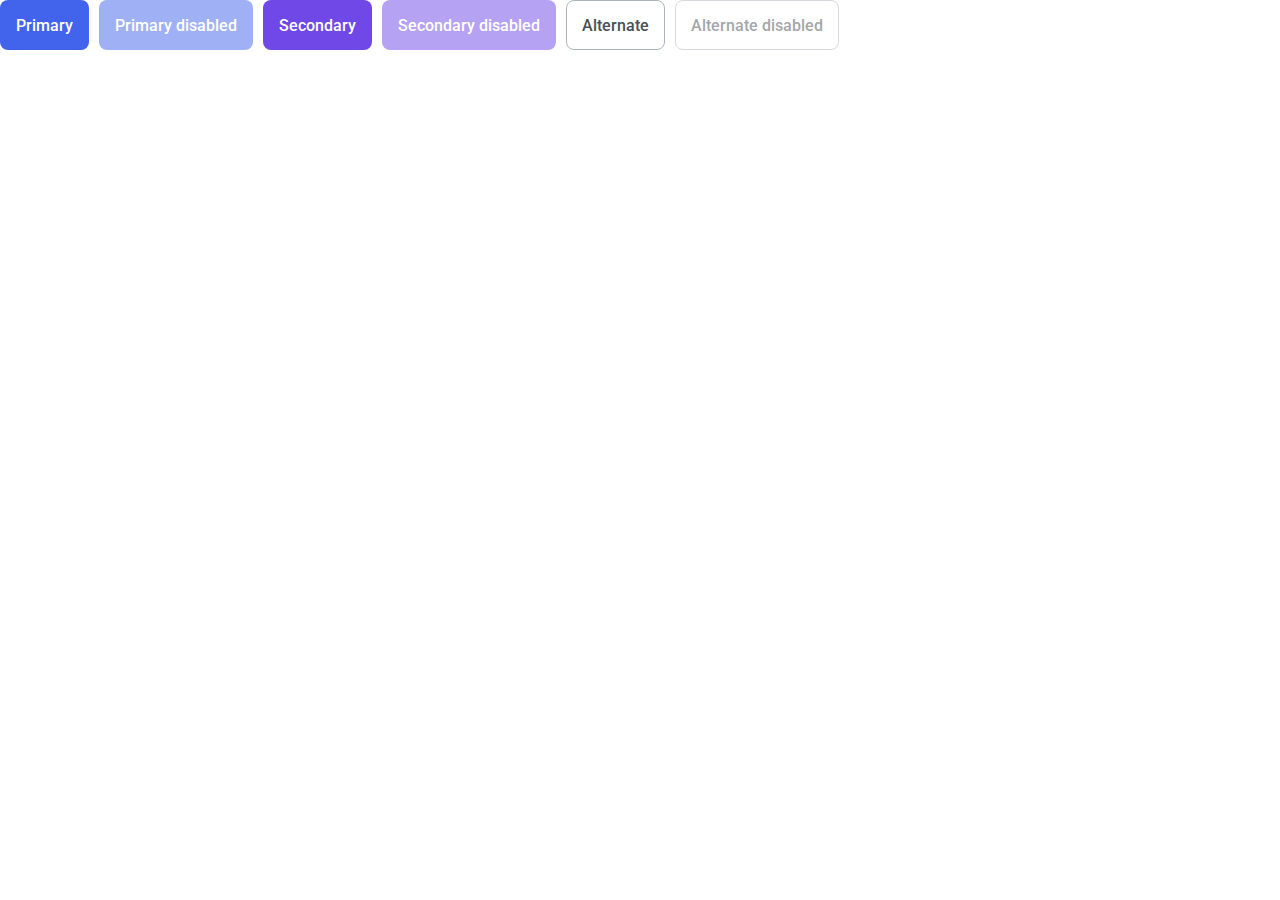
<file: 03-lection1/01-button/index.html>
<!DOCTYPE html>
<!-- Страница с кнопкой -->
<html lang="ru">
    <head>
        <link rel="stylesheet" href="../../assets/css/main.css">
        <link rel="stylesheet" href="./button.css">
    </head>
    <body>
        <div style="display: flex; gap: 10px; flex-wrap: wrap;">
            <button class="button button__primary">Primary</button>
            <button class="button button__primary button_disabled">Primary disabled</button>
            <button class="button button__secondary">Secondary</button>
            <button class="button button__secondary button_disabled">Secondary disabled</button>
            <button class="button button__alternate">Alternate</button>
            <button class="button button__alternate button_disabled">Alternate disabled</button>
        </div>
    </body>
</html>
</file>
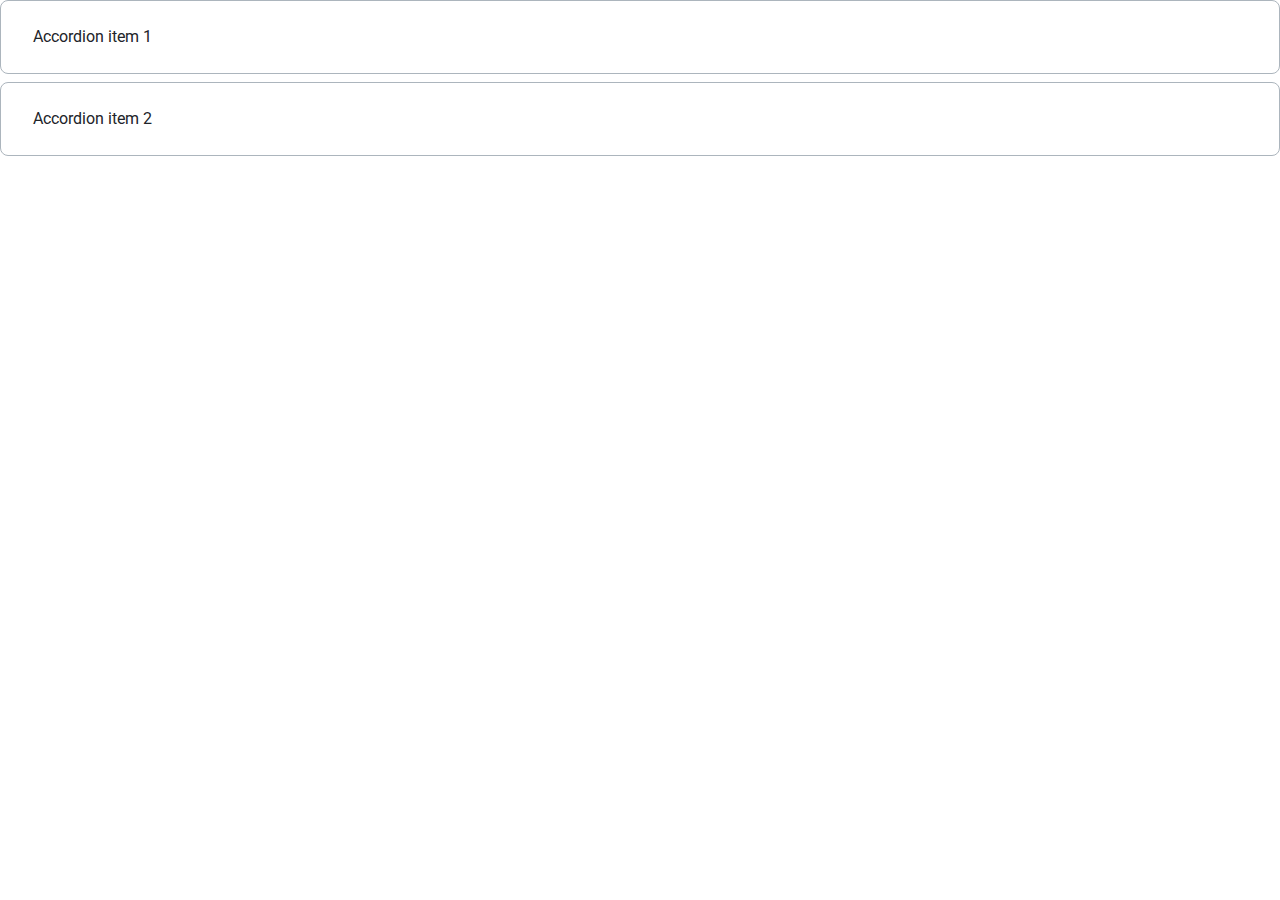
<file: 03-lection1/02-accordion/index.html>
<!DOCTYPE html>
<!-- Страница с аккордеоном -->
<html lang="ru">
    <head>
        <link rel="stylesheet" href="../../assets/css/main.css">
        <link rel="stylesheet" href="./accordion.css">
    </head>
    <body>
        <div class="accordion">
            <details class="accordion__item">
                <summary class="accordion__summary">
                    Accordion item 1
                </summary>
                <div class="accordion__content">
                    <p class="accordion__text">
                        Amet minim mollit non deserunt ullamco est sit aliqua dolor do amet sint.
                        Velit officia consequat duis enim velit mollit.
                        Exercitation veniam consequat sunt nostrud amet.
                    </p>
                </div>
            </details>
            <details class="accordion__item">
                <summary class="accordion__summary">
                    Accordion item 2
                </summary>
                <div class="accordion__content">
                    <p class="accordion__text">
                        Amet minim mollit non deserunt ullamco est sit aliqua dolor do amet sint.
                        Velit officia consequat duis enim velit mollit.
                        Exercitation veniam consequat sunt nostrud amet.
                    </p>
                </div>
            </details>
        </div>
    </body>
</html>
</file>
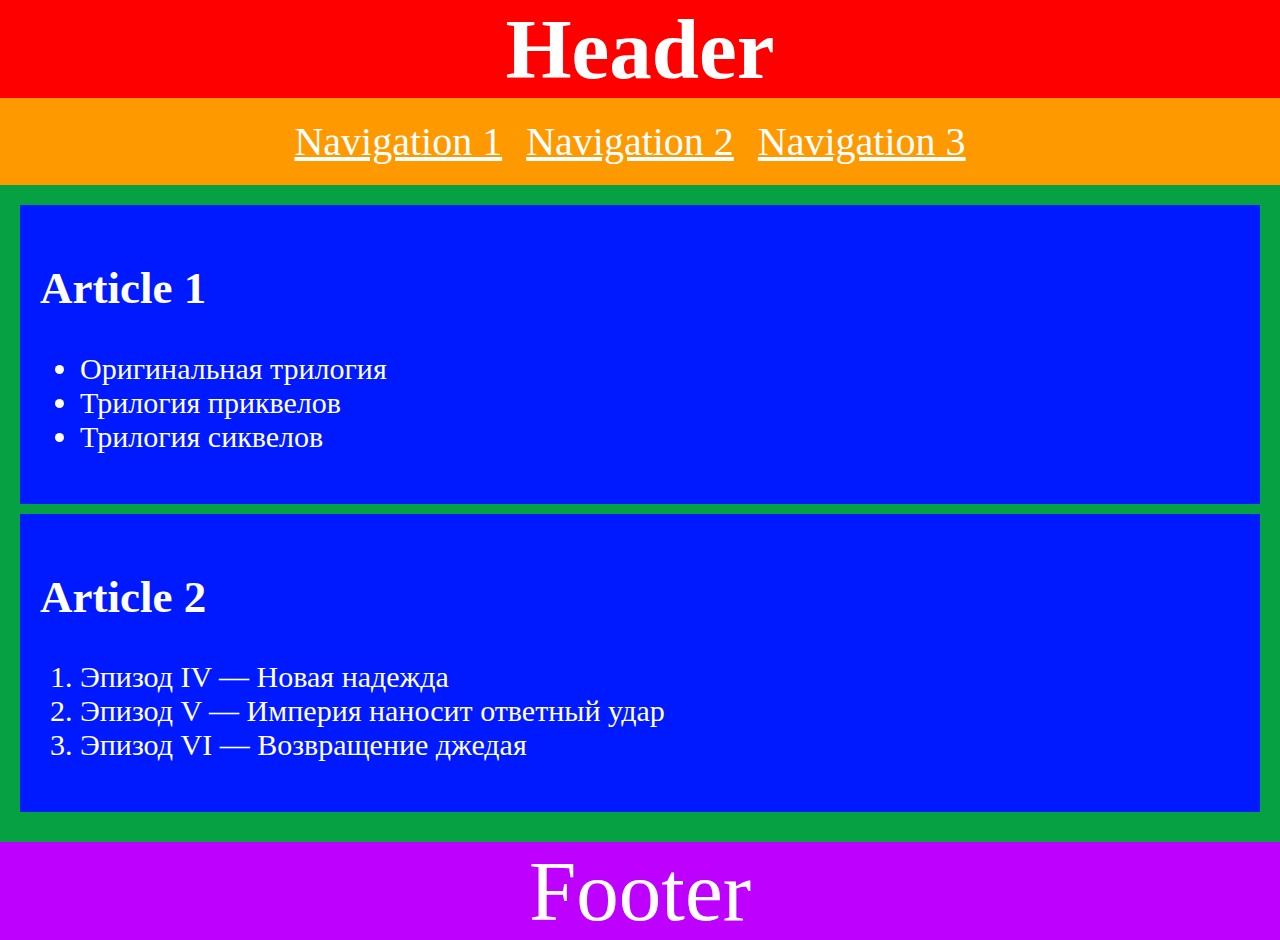
<file: 02-dz0/01-semantic-mockup/solution.html>
<!DOCTYPE html>
<html lang="ru">
  <head>
    <meta charset="utf-8">
    <title>Семантическая разметка страницы</title>
    <style>
      body {
        color: white;
        margin: 0;
      }

      .header {
        background: #FF0000;
        text-align: center;
      }

      .title {
        font-size: 85px;
        margin: 0;
      }

      .navigation {
        background: #FF9900;
        padding: 20px;
      }

      .link {
        font-size: 40px;
        color: white;
        margin-right: 20px;
      }

      .main {
        background: #05A143;
        padding: 20px;
      }

      .article {
        background: #001AFF;
        padding: 20px;
        font-size: 30px;
        margin-bottom: 10px;
      }

      .footer {
        background: #BD00FF;
        text-align: center;
        font-size: 85px;
      }
    </style>
  </head>
  <body>
    <header class="header">
      <h1 class="title">Header</h1>
      <nav class="navigation">
        <a class="link" href="#">Navigation 1</a>
        <a class="link" href="#">Navigation 2</a>
        <a class="link" href="#">Navigation 3</a>
      </nav>
    </header>
    <main class="main">
      <article class="article">
        <h2>Article 1</h2>
        <ul>
          <li>Оригинальная трилогия</li>
          <li>Трилогия приквелов</li>
          <li>Трилогия сиквелов</li>
        </ul>
      </article>
      <article class="article">
        <h2>Article 2</h2>
        <ol>
          <li>Эпизод IV — Новая надежда</li>
          <li>Эпизод V — Империя наносит ответный удар	</li>
          <li>Эпизод VI — Возвращение джедая</li>
        </ol>
      </article>
    </main>
    <footer class="footer">Footer</footer>
  </body>
</html>
</file>
<file: 03-lection1/01-button/button.css>
/* Стилизация кнопки */

.button {
    padding: 15px 15px 14px 15px;
    border-radius: 8px;
    border: 1px solid transparent;

    font-style: normal;
    font-weight: 500;
    font-size: 16px;
    line-height: 19px;
    text-align: center;
    transition: opacity 200ms ease-in-out, background 200ms ease-in-out;
}

.button__primary {
    color: var(--white);
    background: var(--primary);
}

.button__primary:not(.button_disabled):hover {
    background: var(--primary-hover);
    cursor: pointer;
}

.button__secondary {
    color: var(--white);
    background: var(--secondary);
}

.button__secondary:not(.button_disabled):hover {
    background: var(--secondary-hover);
    cursor: pointer;
}

.button__alternate {
    color: var(--grey-4);
    background: var(--white);
    border: 1px solid var(--grey-3);
}

.button__alternate:not(.button_disabled):hover {
    background: var(--white);
    border: 1px solid var(--black);
    cursor: pointer;
}

.button_disabled {
    opacity: 0.5;
    pointer-events: none;
}
</file>
<file: 03-lection1/02-accordion/accordion.css>
/* Стилизация аккордеона */

.accordion {}

.accordion__item {
    border: 1px solid #ACB5BD;
    box-sizing: border-box;
    border-radius: 8px;

    margin-bottom: 8px;
}

.accordion__item:last-child {
    margin-bottom: 0;
}

.accordion__summary {
    display: block;
    /* padding, а не margin, так как хотим, чтобы область оставалась кликабельной */
    padding: 24px 32px;
    cursor: pointer;
    outline: none;

    font-size: 16px;
    line-height: 24px;
    color: #212429;
}

.accordion__item[open] .accordion__summary {
    padding-bottom: 16px;
}

.accordion__summary::-webkit-details-marker {
    display: none;
}

.accordion__content {
    padding: 0 32px 32px;
}

.accordion__text {
    margin: 0;

    font-size: 16px;
    line-height: 24px;
    color: #495057;
}
</file>
<file: assets/css/main.css>
@import './normalize.css';
@import '../fonts/fonts.css';

:root {
    --white: #ffffff;
    --black: #212429;
    --pink: #F784AD;
    --purple: #7048E8;
    --blue: #374FC7;
    --red: #F03D3E;
    --grey-1: #F8F9FA;
    --grey-2: #DDE2E5;
    --grey-3: #ACB5BD;
    --grey-4: #495057;

    --error: var(--red);
    --success: var(--blue);

    --primary: #4263EB;
    --secondary: #7048E8;

    --primary-hover: #2342C0;
    --secondary-hover: #5028C6;
}

html, body {
    font-family: 'Roboto', sans-serif;
}
</file>
